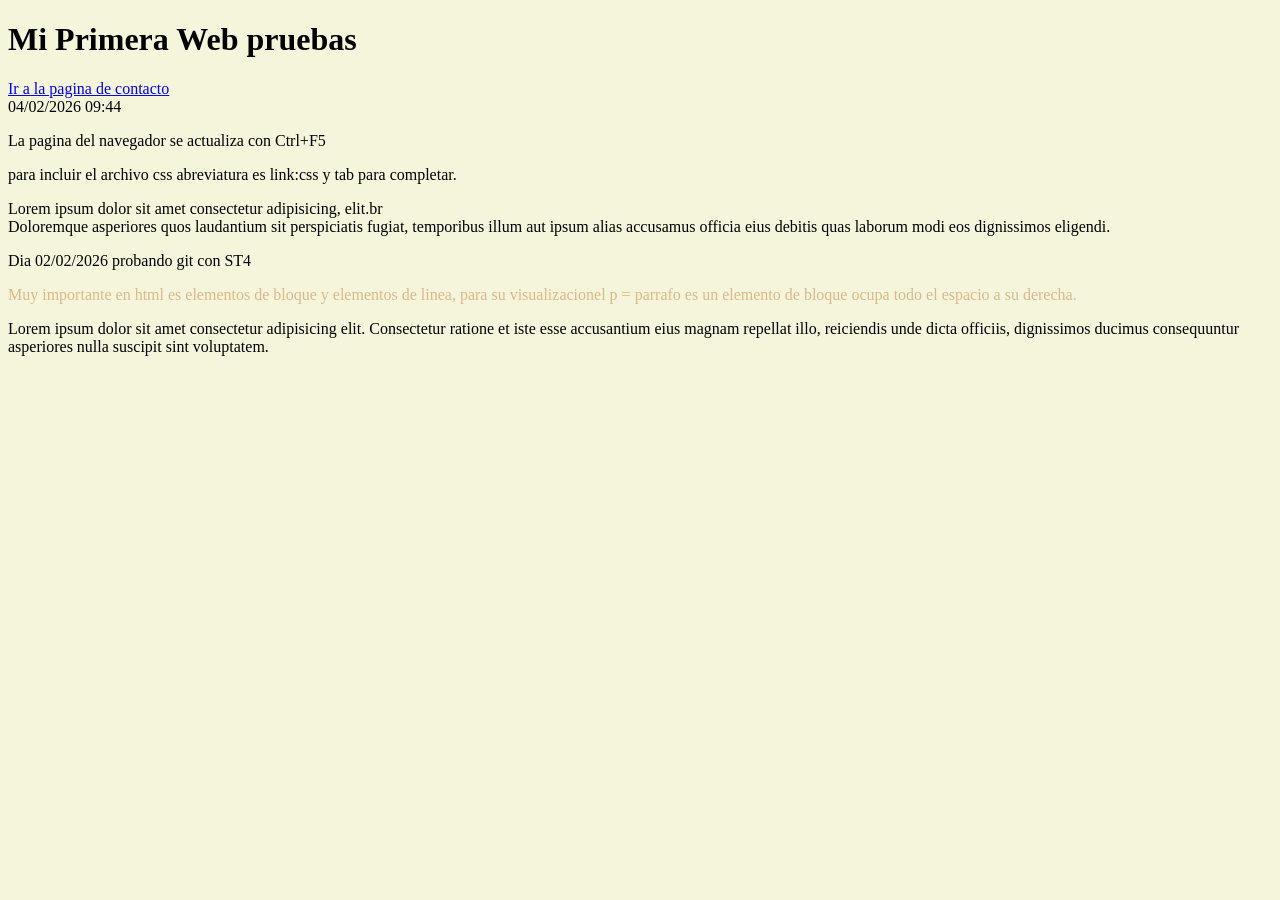
<file: index.html>
<!doctype html>
<html lang="es">

<head>
  <meta charset="UTF-8" />
  <meta name="viewport" content="width=device-width, initial-scale=1.0" />
  <title>Pagina web de aprendizaje</title>
  <link rel="stylesheet" href="./css/styles.css" />
  <style>
    .parrafo {
      color: burlywood;
    }
  </style>
</head>

<body>
  <h1>Mi Primera Web pruebas</h1>
  <a href="./pages/contacto.html">Ir a la pagina de contacto</a><br />
  <!-- Establecer fecha y hora. -->
  <time>04/02/2026 09:44</time>
  <p title="Ejemplo de uso del atributo title">
    La pagina del navegador se actualiza con Ctrl+F5
  </p>
  <p id="parrafo1">
    para incluir el archivo css abreviatura es link:css y tab para
    completar.
  </p>
  <!-- atritubo data. data-ejemplo -->
  <p id="parrafo2" data-ejemplo="Datos de ejemplo">
    Lorem ipsum dolor sit amet consectetur adipisicing, elit.br<br />
    Doloremque asperiores quos laudantium sit perspiciatis fugiat,
    temporibus illum aut ipsum alias accusamus officia eius debitis quas
    laborum modi eos dignissimos eligendi.
  </p>
  <p>Dia 02/02/2026 probando git con ST4</p>
  <p class="parrafo">
    Muy importante en html es elementos de bloque y elementos de linea,
    para su visualizacionel p = parrafo es un elemento de bloque ocupa
    todo el espacio a su derecha.
  </p>
  <p>Lorem ipsum dolor sit amet consectetur adipisicing elit. Consectetur ratione et iste esse accusantium eius magnam
    repellat illo, reiciendis unde dicta officiis, dignissimos ducimus consequuntur asperiores nulla suscipit sint
    voluptatem.
  </p>

  <script>
    // Codigo Javascript
    const p = document.getElementById("parrafo1");
    const p2 = document.getElementById("parrafo2");
    console.log(p.textContent);
    console.log(p2.dataset.ejemplo);
  </script>
</body>

</html>
</file>
<file: css/styles.css>
body {
  background-color: beige;
}

.pcontacto {
  color: #3b1bdc;
}
</file>
